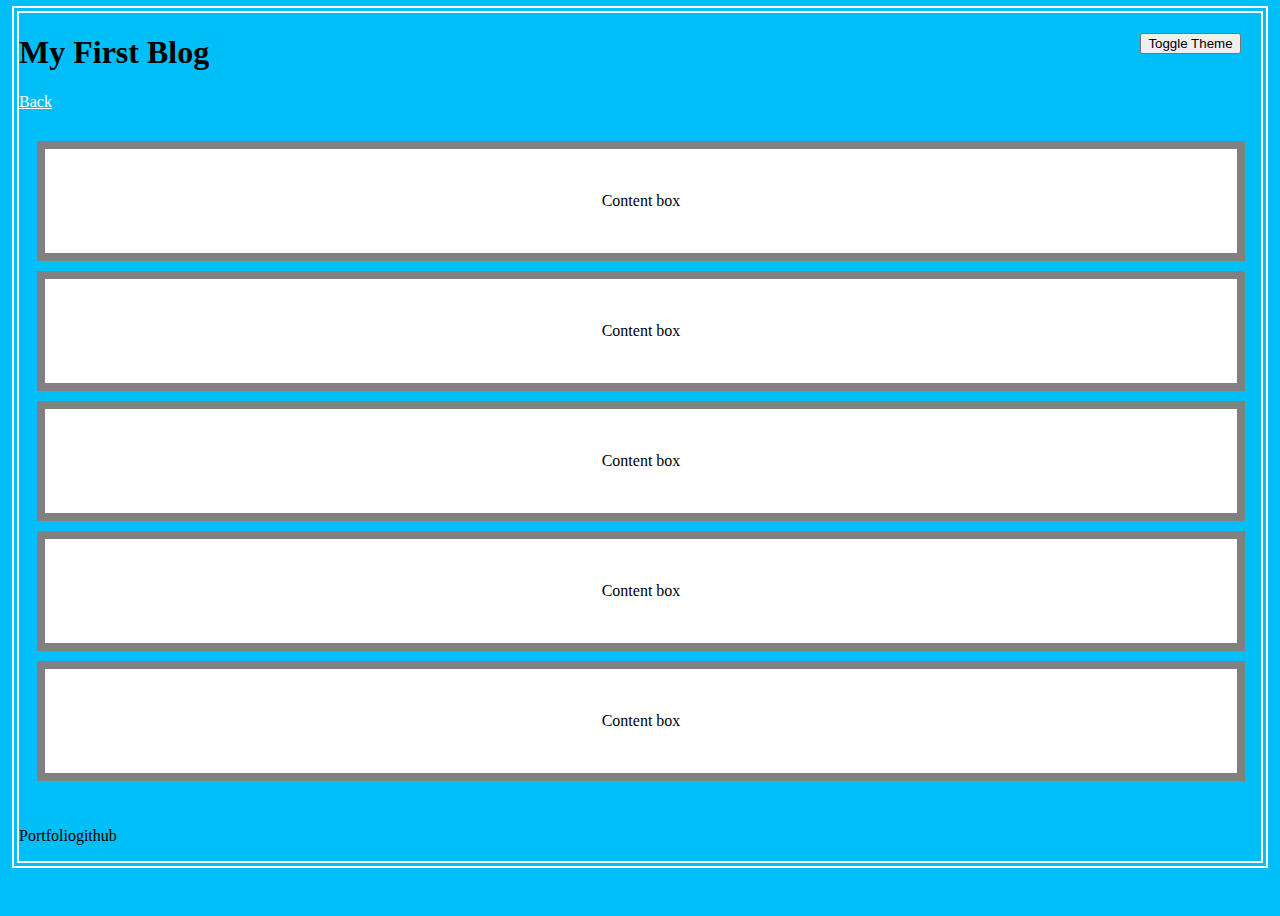
<file: blog.html>
<!DOCTYPE html>
<html lang="en">

<head>
    <meta charset="UTF-8">
    <meta name="viewport" content="width=device-width, initial-scale=1.0">
    <link rel="stylesheet" href="./assets/CSS/blog.css">
    <link rel="formsheet" href="./assets/CSS/form.css">
    <title>Lee's Blog</title>
</head>

<body class="light">
    <header class="head h1">
        <h1>My First Blog</h1>
        <button class='dark-light'>Toggle Theme</button>
    <header>
    <main>
        <label class="back"><a class="sub" href="./index.html"> Back</a><label>                
    </main>
    <section class="info">
        <div class="content-box">Content box</div>
        <div class="content-box">Content box</div>
        <div class="content-box">Content box</div>
        <div class="content-box">Content box</div>
        <div class="content-box">Content box</div>
    </section> 
     <footer class="footer1">
           <p href="https://github.com/LeeNorrell/Lee-Norrells-Portfolio">Portfolio</p>
           <p href="https://github.com/LeeNorrell">github</p>
     </footer>
            <script src="./assets/js/blog.js"></script>
</body>

</html>
</file>
<file: assets/CSS/blog.css>
.h1 {
    position: absolute;
    left: 12px;
    top: 6px;
}

.head {
    border: 7px double white;
    width: 97vw;
}

.dark-light {
 position: absolute;
    right: 20px;
    top: 20px;
}

.dark {
    background-color: #0e1f57;
    height: 100vh;
    color: #feffff
}

.light {
    background-color: #00bef7;
    color: black;
    height: 100vh;
}

.alighnment{
    display: flex;
}

.sub{
    color: white;
}

div {
    padding: 20px;
    border: 8px solid gray;
    background: white;
    align-items: center;
  }
  
  .content-box {
    box-sizing: content-box;
      width:90vw;
      height:5vw;
      margin: 10px;
      display: flex;
      justify-content: center;
      color: black;
  }

  .info {
    margin-left: 8px;
    padding-bottom: 20px;
    padding-top: 20px;
  }
  .footer1 {
    display: flex;
    
  }
</file>
